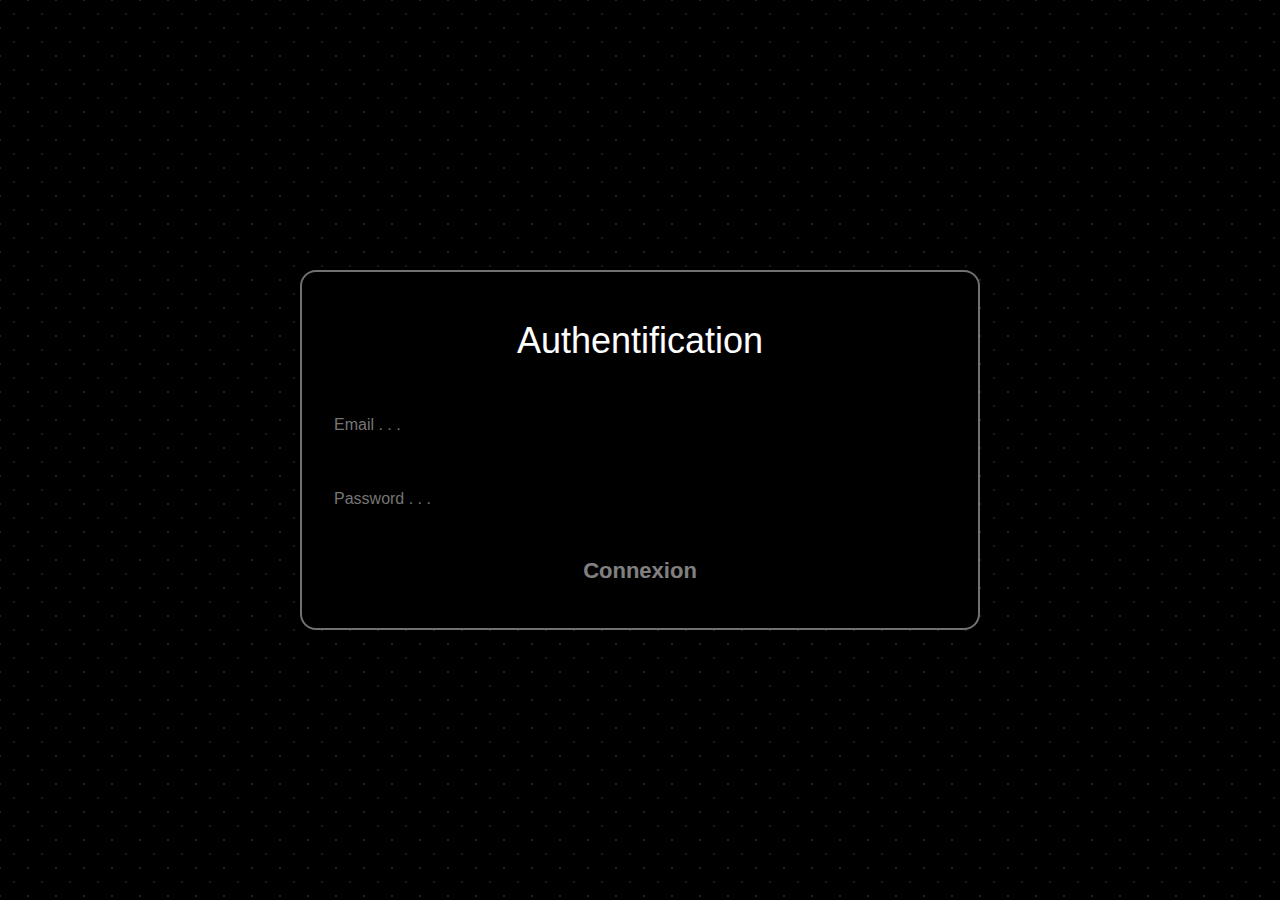
<file: index.html>
<!DOCTYPE html>
<html lang="en">
<head>
    <meta charset="UTF-8">
    <meta name="viewport" content="width=device-width, initial-scale=1.0">
    <link rel="stylesheet" href="../global.css">
    <link rel="stylesheet" href="../style/auth.css">
    <title>NodeJS Epreuve Groupe - Auth</title>
</head>
    <body class="auth">
        <div class="texture"></div>
        <form class="form" id="loginForm">
            <div class="auth2">
                <div class="authentification">Authentification</div>
            </div>
            <div class="mail">
                <input class="email" type="email" placeholder="Email . . ." required>
            </div>
            <div class="mdp">
                <input class="password" type="password" placeholder="Password . . ." required>
            </div>
            <div class="connexion-frame">
                <button class="connexion" type="submit" disabled>Connexion</button>
            </div>
        </form>
    </body>
    <script src="../script/auth.js"></script>
</html>
</file>
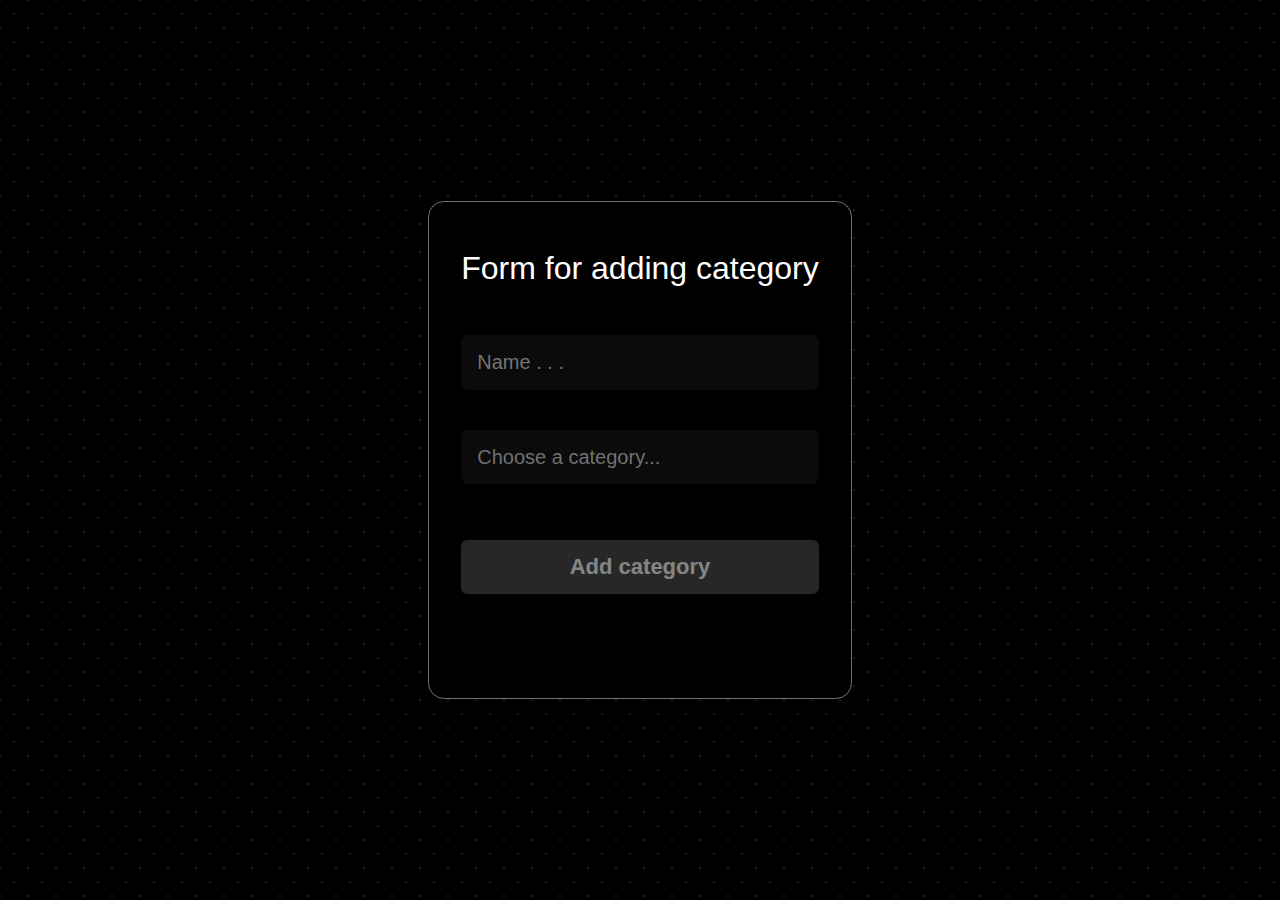
<file: pages/formAddCategories.html>
<!DOCTYPE html>
<html lang="en">
<head>
    <meta charset="UTF-8">
    <meta name="viewport" content="width=device-width, initial-scale=1.0">
    <title>NodeJS Epreuve Groupe - Form Add Category</title>
    <link rel="stylesheet" href="../global.css">
    <link rel="stylesheet" href="../style/formAdd.css">
</head>
<body class="add-item-body">
    <div class="texture"></div>
    <form class="form-add-item" id="addItemForm" autocomplete="off">
        <div class="form">
            <div class="auth">
                <div class="form-for-adding-products">Form for adding category</div>
            </div>
            <div class="name-frame">
                <input class="name-input" type="text" placeholder="Name . . ." required>
            </div>
            <div class="category-frame">
                <select class="category-input" required>
                    <option value="" disabled selected>Choose a category...</option>
                    <option value="1">Category 1</option>
                    <option value="2">Category 2</option>
                    <option value="3">Category 3</option>
                    <option value="4">Category 4</option>
                    <option value="5">Category 5</option>
                    <option value="6">Category 6</option>
                </select>
            </div>
            <div class="add-product-frame">
                <button class="add-product" type="submit" disabled>Add category</button>
            </div>
        </div>
    </form>
    <script src="../script/formAddCategory.js"></script>
</body>
</html>
</file>
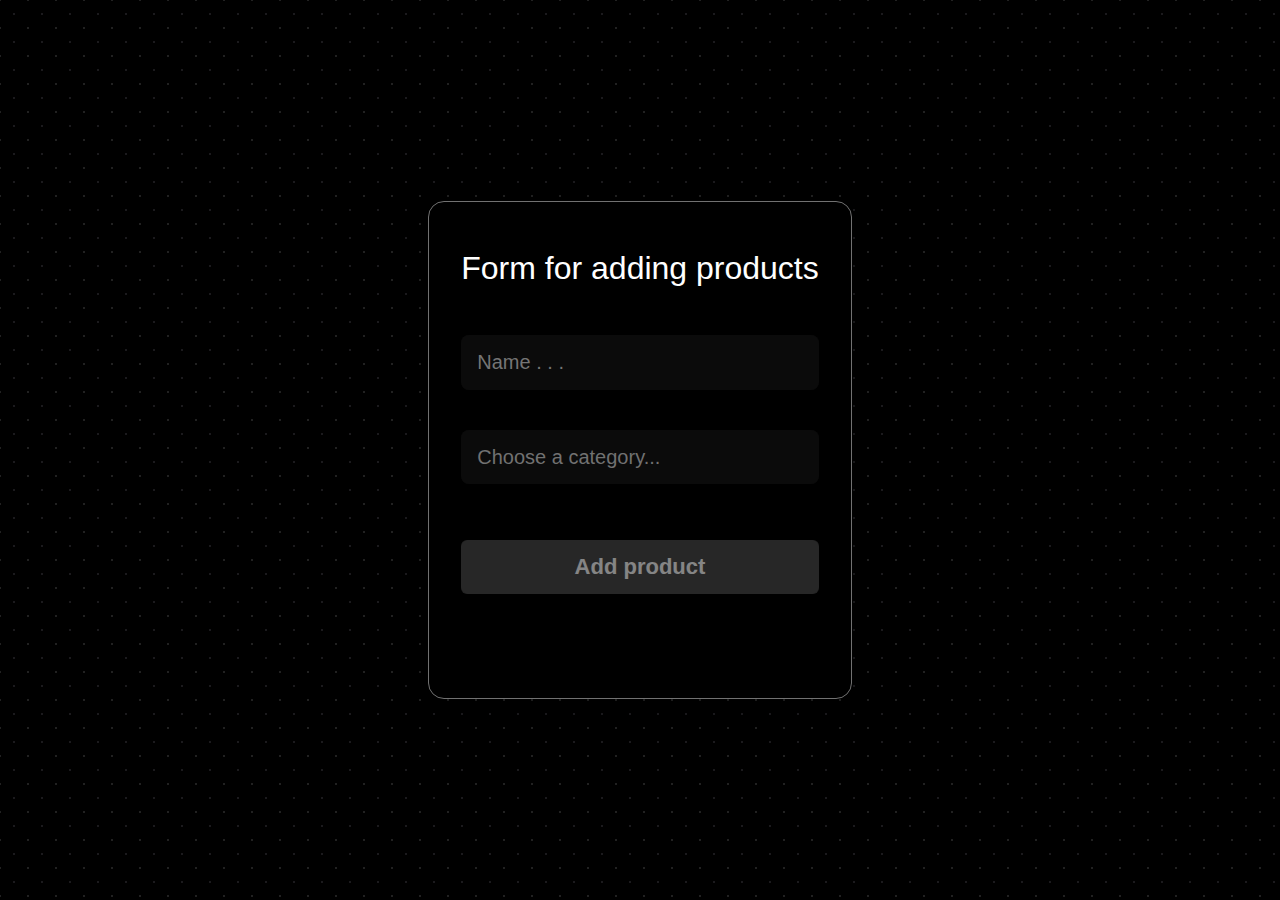
<file: pages/formAddItem.html>
<!DOCTYPE html>
<html lang="en">
<head>
    <meta charset="UTF-8">
    <meta name="viewport" content="width=device-width, initial-scale=1.0">
    <title>NodeJS Epreuve Groupe - Form Add Product</title>
    <link rel="stylesheet" href="../global.css">
    <link rel="stylesheet" href="../style/formAdd.css">
</head>
<body class="add-item-body">
    <div class="texture"></div>
    <form class="form-add-item" id="addItemForm" autocomplete="off">
        <div class="form">
            <div class="auth">
                <div class="form-for-adding-products">Form for adding products</div>
            </div>
            <div class="name-frame">
                <input class="name-input" type="text" placeholder="Name . . ." required>
            </div>
            <div class="category-frame">
                <select class="category-input" required>
                    <option value="" disabled selected>Choose a category...</option>
                    <option value="1">Category 1</option>
                    <option value="2">Category 2</option>
                    <option value="3">Category 3</option>
                    <option value="4">Category 4</option>
                    <option value="5">Category 5</option>
                    <option value="6">Category 6</option>
                </select>
            </div>
            <div class="add-product-frame">
                <button class="add-product" type="submit" disabled>Add product</button>
            </div>
        </div>
    </form>
    <script src="../script/formAddItem.js"></script>
</body>
</html>
</file>
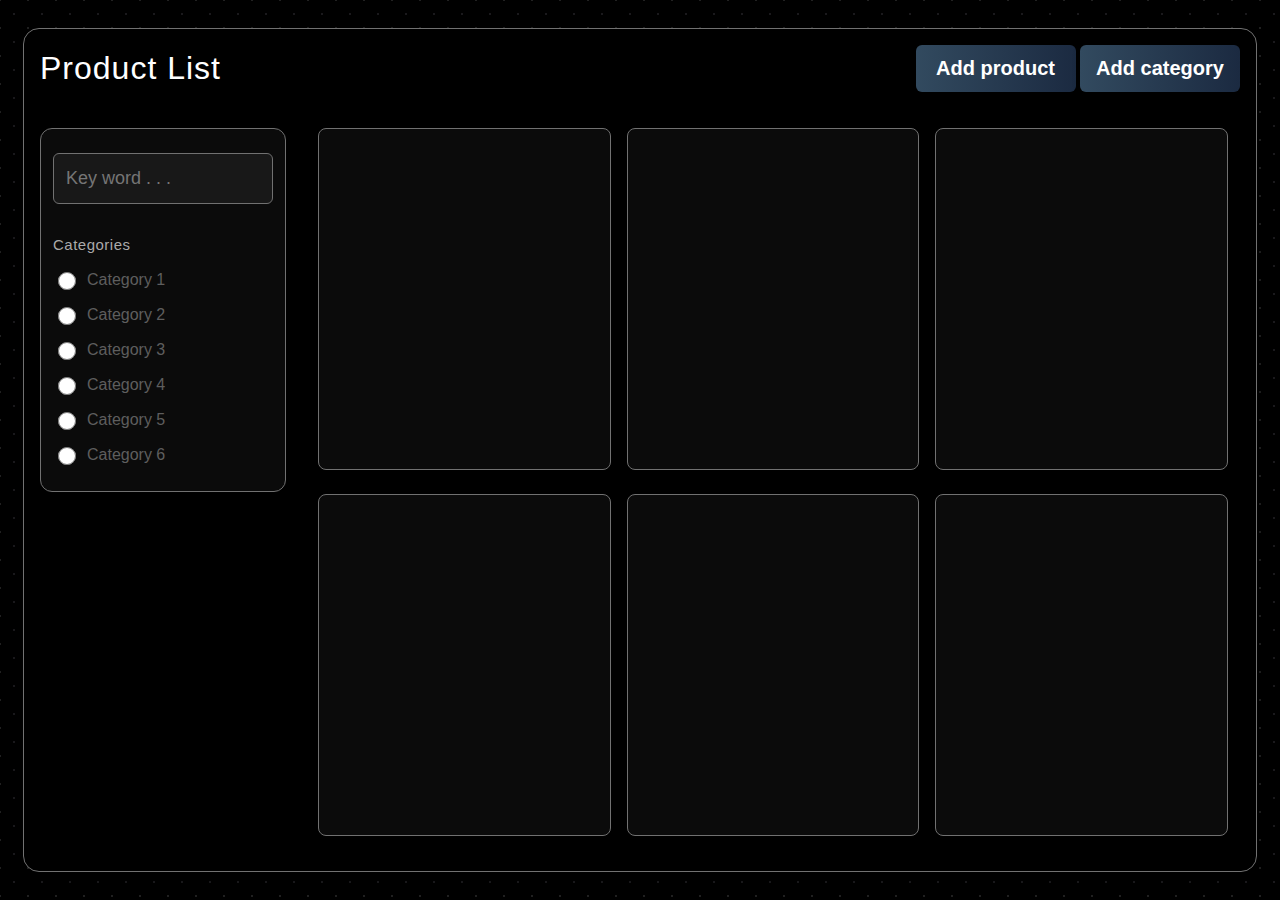
<file: pages/listItem.html>
<!DOCTYPE html>
<html lang="en">
<head>
    <meta charset="UTF-8">
    <meta name="viewport" content="width=device-width, initial-scale=1.0">
    <title>NodeJS Epreuve Groupe - List Item</title>
    <link rel="stylesheet" href="../global.css">
    <link rel="stylesheet" href="../style/listItem.css">
</head>
<body class="list-item-body">
    <div class="texture"></div>
    <div class="list-item">
        <div class="list-header">
            <span class="list-title">Product List</span>
            <div>
                <a href="formAddItem.html" class="add-product-btn">Add product</a>
                <a href="formAddCategories.html" class="add-product-btn">Add category</a>
            </div>
        </div>
        <div class="form">
            <div class="search">
                <input class="key-word-input" type="text" placeholder="Key word . . .">
                <div class="categories">
                    <span class="categories-title">Categories</span>
                    <label class="category-label"><input type="radio" class="category-checkbox" name="category"> Category 1</label>
                    <label class="category-label"><input type="radio" class="category-checkbox" name="category"> Category 2</label>
                    <label class="category-label"><input type="radio" class="category-checkbox" name="category"> Category 3</label>
                    <label class="category-label"><input type="radio" class="category-checkbox" name="category"> Category 4</label>
                    <label class="category-label"><input type="radio" class="category-checkbox" name="category"> Category 5</label>
                    <label class="category-label"><input type="radio" class="category-checkbox" name="category"> Category 6</label>
                </div>
            </div>
            <div class="list">
                <div class="row">
                    <div class="card"></div>
                    <div class="card"></div>
                    <div class="card"></div>
                </div>
                <div class="row">
                    <div class="card"></div>
                    <div class="card"></div>
                    <div class="card"></div>
                </div>
                <div class="row">
                    <div class="card"></div>
                    <div class="card"></div>
                    <div class="card"></div>
                </div>
            </div>
        </div>
    </div>
</body>
</html>
</file>
<file: global.css>
:root {
    --background-main: #000;
    --background-input: #000;
    --border-color: #717171;
    --text-main: #fff;
    --text-secondary: #5e5e5e;
    --font-main: "K2D-Medium", sans-serif;
    --gradient-btn: linear-gradient(90deg, #324a5f 0%, #1b2a41 100%);
}

.texture {
    position: absolute;
    inset: 0;
    width: 100vw;
    height: 100vh;
    pointer-events: none;
    z-index: 0;
    background:
        radial-gradient(circle, #ccc9dc 1.2px, transparent 1.2px),
        radial-gradient(circle, #fff 1.2px, transparent 1.2px);
    background-size: 28px 28px;
    background-position: 0 0, 14px 14px;
    opacity: 0.13;
}
</file>
<file: style/auth.css>
html, body {
    overflow: hidden;
    width: 100vw;
    height: 100vh;
    margin: 0;
    padding: 0;
}

.auth, .auth * {
    box-sizing: border-box;
}

.auth {
    min-height: 100vh;
    display: flex;
    align-items: center;
    justify-content: center;
    background: var(--background-main);
    font-family: var(--font-main);
}

.form {
    background: var(--background-main);
    border-radius: 16px;
    border: 2px solid var(--border-color);
    padding: 32px 16px;
    display: flex;
    flex-direction: column;
    align-items: center;
    justify-content: space-between;
    width: 680px;
    height: 360px;
    position: relative;
    margin: 0;
}

.auth2,
.mail,
.mdp,
.connexion-frame {
    border-radius: 8px;
    display: flex;
    align-items: center;
    gap: 10px;
    align-self: stretch;
    flex-shrink: 0;
    position: relative;
    overflow: hidden;
}

.auth2 {
    padding: 16px 10px;
    flex-direction: row;
    justify-content: center;
}

.authentification {
    color: var(--text-main);
    text-align: center;
    font-family: var(--font-main);
    font-size: 36px;
    font-weight: 500;
    flex: 1;
}

.mail,
.mdp {
    background: var(--background-input);
    padding: 10px 16px;
    flex-direction: row;
    justify-content: flex-start;
}

.email,
.password {
    color: var(--text-secondary);
    text-align: center;
    font-family: var(--font-main);
    font-size: 24px;
    font-weight: 500;
}

.connexion-frame {
    justify-content: center;
    cursor: pointer;
}

.connexion {
    display: block;
    width: 100%;
    height: 100%;
    padding: 12px 32px;
    color: var(--text-main);
    background: var(--gradient-btn);
    border: none;
    border-radius: 6px;
    font-family: var(--font-main);
    font-size: 22px;
    font-weight: 600;
    cursor: pointer;
    transition: background 0.2s, opacity 0.2s;
    box-shadow: 0 2px 8px rgba(0,0,0,0.12);
    opacity: 1;
}

.connexion:disabled {
    opacity: 0.5;
    cursor: not-allowed;
    background: var(--background-input);
}

input.email,
input.password {
    all: unset;
    box-sizing: border-box;
    width: 100%;
    padding: 8px 0;
    color: var(--text-main);
    background: transparent;
    font-size: 16px;
    border-radius: 4px;
}
</file>
<file: style/formAdd.css>
html, body, .add-item-body {
  height: 100vh;
  width: 100vw;
  margin: 0;
  padding: 0;
  overflow: hidden;
  font-family: var(--font-main, "K2D-Medium", sans-serif);
  background: var(--background-main, #000);
  display: flex;
  align-items: center;
  justify-content: center;
}

.texture {
  position: absolute;
  left: 0;
  top: 0;
  width: 100vw;
  height: 100vh;
  pointer-events: none;
  z-index: 0;
  background:
    radial-gradient(circle, #ccc9dc 1.2px, transparent 1.2px),
    radial-gradient(circle, #fff 1.2px, transparent 1.2px);
  background-size: 28px 28px;
  background-position: 0 0, 14px 14px;
  opacity: 0.13;
}

.form-add-item {
  position: relative;
  z-index: 1;
  background: var(--background-input, #0b0b0b);
  border-radius: 16px;
  padding: 48px 32px;
  box-shadow: 0 4px 24px 0 rgba(0,0,0,0.25);
  display: flex;
  flex-direction: column;
  gap: 0;
  align-items: center;
  min-width: 350px;
  min-height: 400px;
  border: 1px solid var(--border-color, #717171);
}

.form {
  display: flex;
  flex-direction: column;
  gap: 32px;
  align-items: center;
  width: 100%;
}

.auth {
  padding: 0 0 16px 0;
  display: flex;
  justify-content: center;
  width: 100%;
}

.form-for-adding-products {
  color: #fff;
  font-family: var(--font-main, "K2D-Medium", sans-serif);
  font-size: 32px;
  font-weight: 500;
}

.name-frame,
.category-frame {
  background: #0b0b0b;
  border-radius: 8px;
  padding: 0;
  display: flex;
  align-items: center;
  width: 100%;
  margin-bottom: 8px;
}

.name-input,
.category-input {
  all: unset;
  width: 100%;
  padding: 16px;
  color: #717171;
  background: #0B0B0B;
  font-size: 20px;
  font-family: var(--font-main, "K2D-Medium", sans-serif);
  border-radius: 8px;
  appearance: none;
  -webkit-appearance: none;
  -moz-appearance: none;
  border: none;
  box-sizing: border-box;
  cursor: pointer;
}

.category-input option {
  color: #000;
  background: #fff;
}

.add-product-frame {
  background: #0b0b0b;
  border-radius: 8px;
  padding: 0;
  display: flex;
  align-items: center;
  justify-content: center;
  width: 100%;
  margin-top: 16px;
  cursor: pointer;
}

.add-product {
  width: 100%;
  color: #fff;
  background: linear-gradient(90deg, #324a5f 0%, #1b2a41 100%);
  border: none;
  border-radius: 6px;
  padding: 14px 0;
  font-family: var(--font-main, "K2D-Medium", sans-serif);
  font-size: 22px;
  font-weight: 600;
  cursor: pointer;
  transition: background 0.2s, opacity 0.2s;
  box-shadow: 0 2px 8px rgba(0,0,0,0.12);
  opacity: 1;
  text-align: center;
}

.add-product:disabled {
  opacity: 0.5;
  cursor: not-allowed;
  background: #444;
}
</file>
<file: style/listItem.css>
html, body, .list-item-body {
  height: 100vh;
  width: 100vw;
  margin: 0;
  padding: 0;
  overflow: hidden;
  font-family: var(--font-main, "K2D-Medium", sans-serif);
  background: var(--background-main, #000);
  display: flex;
  align-items: center;
  justify-content: center;
}

.texture {
  position: absolute;
  left: 0;
  top: 0;
  width: 100vw;
  height: 100vh;
  pointer-events: none;
  z-index: 0;
  background:
    radial-gradient(circle, #ccc9dc 1.2px, transparent 1.2px),
    radial-gradient(circle, #fff 1.2px, transparent 1.2px);
  background-size: 28px 28px;
  background-position: 0 0, 14px 14px;
  opacity: 0.13;
}

.list-item {
  position: relative;
  z-index: 1;
  background: var(--background-input, #0b0b0b);
  border-radius: 16px;
  padding: 16px;
  box-shadow: 0 4px 24px 0 rgba(0,0,0,0.25);
  display: flex;
  flex-direction: column;
  align-items: center;
  width: 95vw;
  max-width: 1200px;
  height: 90vh;
  min-height: 0;
  border: 1px solid var(--border-color, #717171);
  gap: 24px;
  overflow: hidden;
}

.list-header {
  width: 100%;
  display: flex;
  justify-content: space-between;
  align-items: center;
  margin-bottom: 12px;
}

.list-title {
  color: #fff;
  font-size: 32px;
  font-family: var(--font-main, "K2D-Medium", sans-serif);
  font-weight: 500;
  letter-spacing: 1px;
}

.add-product-btn {
  display: inline-block;
  min-width: 160px;
  color: #fff;
  background: linear-gradient(90deg, #324a5f 0%, #1b2a41 100%);
  border: none;
  border-radius: 6px;
  padding: 12px 0;
  font-family: var(--font-main, "K2D-Medium", sans-serif);
  font-size: 20px;
  font-weight: 600;
  text-align: center;
  text-decoration: none;
  transition: background 0.2s, opacity 0.2s;
  box-shadow: 0 2px 8px rgba(0,0,0,0.12);
  opacity: 1;
  cursor: pointer;
}

.add-product-btn:hover {
  opacity: 0.85;
}

.form {
  display: flex;
  flex-direction: row;
  gap: 32px;
  align-items: flex-start;
  width: 100%;
  height: 100%;
  justify-content: center;
  min-width: 0;
  min-height: 0;
}

.search {
  background: #0b0b0b;
  border-radius: 12px;
  border: 1.5px solid var(--border-color, #717171);
  padding: 24px 12px;
  display: flex;
  flex-direction: column;
  gap: 24px;
  align-items: flex-start;
  min-width: 200px;
  max-width: 220px;
  box-shadow: 0 2px 8px rgba(0,0,0,0.10);
  flex-shrink: 0;
}

.key-word-input {
  all: unset;
  width: 100%;
  padding: 14px 12px;
  color: #fff;
  background: #181818;
  font-size: 18px;
  border-radius: 6px;
  margin-bottom: 8px;
  border: 1px solid var(--border-color, #717171);
  box-sizing: border-box;
}

.categories {
  display: flex;
  flex-direction: column;
  gap: 10px;
  width: 100%;
}

.categories-title {
  color: #aaa;
  font-size: 15px;
  font-family: var(--font-main, "K2D-Medium", sans-serif);
  margin-bottom: 4px;
  font-weight: 500;
  letter-spacing: 0.5px;
}

.category-label {
  color: #5e5e5e;
  font-size: 16px;
  font-family: var(--font-main, "K2D-Medium", sans-serif);
  display: flex;
  align-items: center;
  gap: 8px;
  cursor: pointer;
  user-select: none;
  padding: 2px 0;
}

.category-checkbox {
  accent-color: #324a5f;
  width: 18px;
  height: 18px;
  border-radius: 4px;
}

.list {
  display: flex;
  flex-direction: column;
  gap: 16px;
  align-items: center;
  justify-content: flex-start;
  flex: 1 1 0;
  width: 100%;
  min-width: 0;
  min-height: 0;
  overflow-y: auto;
  padding-bottom: 8px;
  padding-right: 12px;
  max-height: 100%;
  box-sizing: border-box;
  scrollbar-width: thin;
  scrollbar-color: #324a5f #181818;
}

.row {
  display: flex;
  flex-direction: row;
  gap: 16px;
  align-items: flex-start;
  justify-content: flex-start;
  width: 100%;
  min-width: 0;
  flex-wrap: wrap;
  box-sizing: border-box;
}

.card {
  background: #0b0b0b;
  border-radius: 8px;
  border: 1.5px solid var(--border-color, #717171);
  height: 340px;
  box-shadow: 0 2px 8px rgba(0,0,0,0.12);
  transition: box-shadow 0.2s;
  flex: 1 1 0;           
  min-width: 200px;
  max-width: 1fr;
  margin-bottom: 8px;
}

/* Pour Chrome, Edge, Safari */
.list::-webkit-scrollbar {
  width: 8px;
  background: #181818;
  border-radius: 8px;
}
.list::-webkit-scrollbar-thumb {
  background: #324a5f;
  border-radius: 8px;
}
.list::-webkit-scrollbar-thumb:hover {
  background: #466b8a;
}

@media (max-width: 900px) {
  .list-item {
    max-width: 98vw;
    padding: 16px 2vw;
  }
  .form {
    flex-direction: column;
    align-items: stretch;
    gap: 16px;
  }
  .search {
    max-width: 100%;
    width: 100%;
    min-width: 0;
  }
  .list {
    width: 100%;
  }
  .row {
    flex-wrap: wrap;
    justify-content: center;
  }
}
</file>
